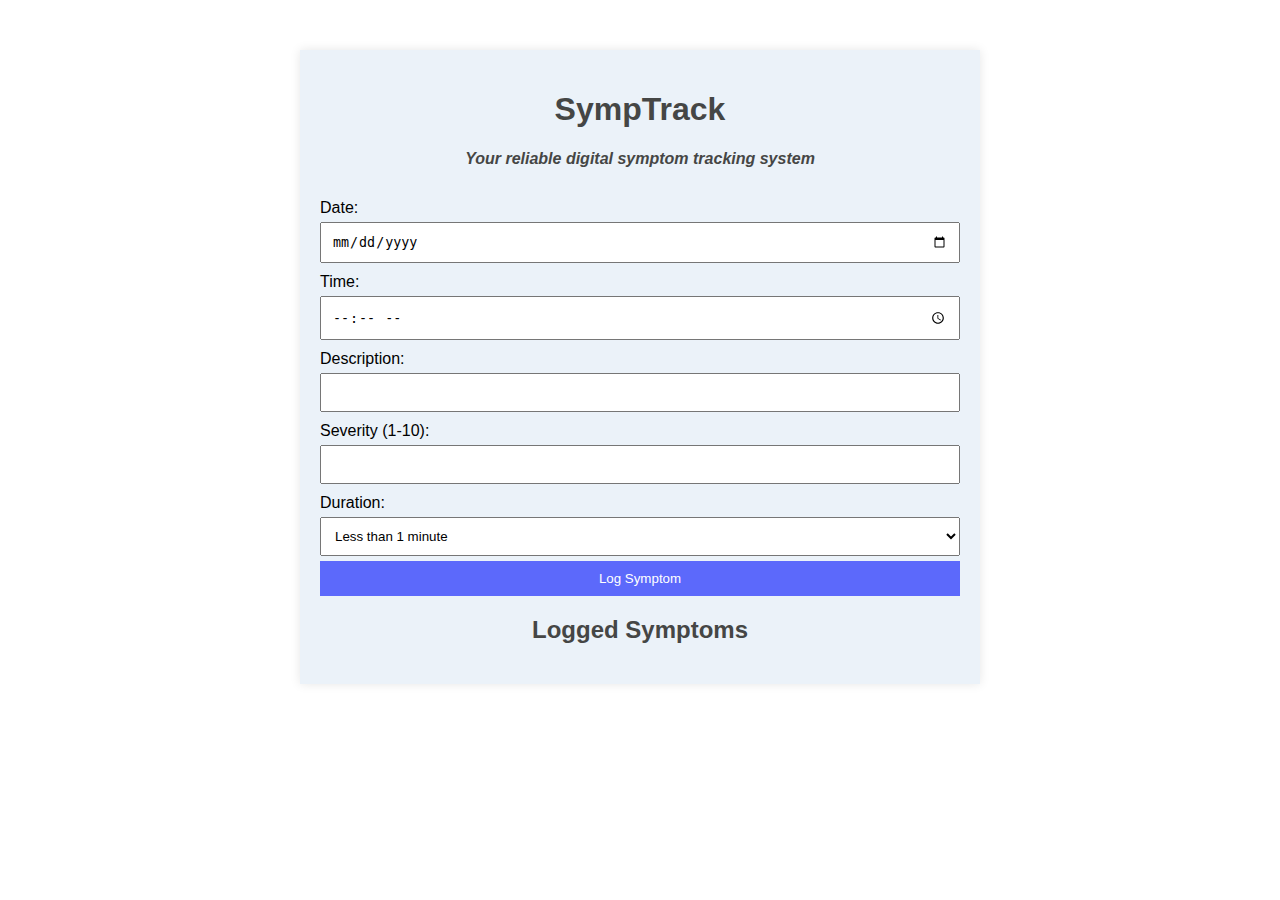
<file: index.html>
<!DOCTYPE html>
<html lang="en">
<head>
    <meta charset="UTF-8">
    <meta name="viewport" content="width=device-width, initial-scale=1.0">
    <title>SympTrack</title>
    <link rel="stylesheet" href="SympTrackStyles.css">
</head>
<body>
    <div class="container">
        <h1>SympTrack</h1>
        <h4><em>Your reliable digital symptom tracking system</em></h4>
        <form id="symptom-form">
            <label for="date">Date:</label>
            <input type="date" id="date" required>
            <label for="time">Time:</label>
            <input type="time" id="time" required>
            <label for="description">Description:</label>
            <input type="text" id="description" required>
            <label for="severity">Severity (1-10):</label>
            <input type="number" id="severity" min="1" max="10" required>
            <label for="duration">Duration:</label>
            <select id="duration" required>
                <option value="Less than 1 minute">Less than 1 minute</option>
                <option value="Less than 10 minutes">Less than 10 minutes</option>
                <option value="Less than 30 minutes">Less than 30 minutes</option>
                <option value="More than 30 minutes">More than 30 minutes</option>
            </select>
            <button type="submit">Log Symptom</button>
        </form>
        <h2>Logged Symptoms</h2>
        <ul id="symptom-list"></ul>
    </div>
    <script src="SympTrackScript.js"></script>
</body>
</html>
</file>
<file: SympTrackStyles.css>
body {
    font-family: Arial, sans-serif;
    background-color: white;
    margin: 0;
    padding: 0;
}

.container {
    width: 50%;
    margin: auto;
    overflow: hidden;
    padding: 20px;
    background: #ebf2f9;
    box-shadow: 0 0 10px rgba(0, 0, 0, 0.1);
    margin-top: 50px;
}

h1, h2, h4 {
    text-align: center;
    color: #454645;
}

form {
    display: flex;
    flex-direction: column;
}

label {
    margin-top: 10px;
}

input, select, button {
    padding: 10px;
    margin-top: 5px;
}

button {
    background-color: #5c69fb;
    color: white;
    border: none;
    cursor: pointer;
}

button:hover {
    background-color: #5e99fc;
}

ul {
    list-style: none;
    padding: 0;
}

li {
    background: #ebf2f9;
    padding: 10px;
    margin-bottom: 5px;
    border: 1px solid #ddd;
}
</file>
